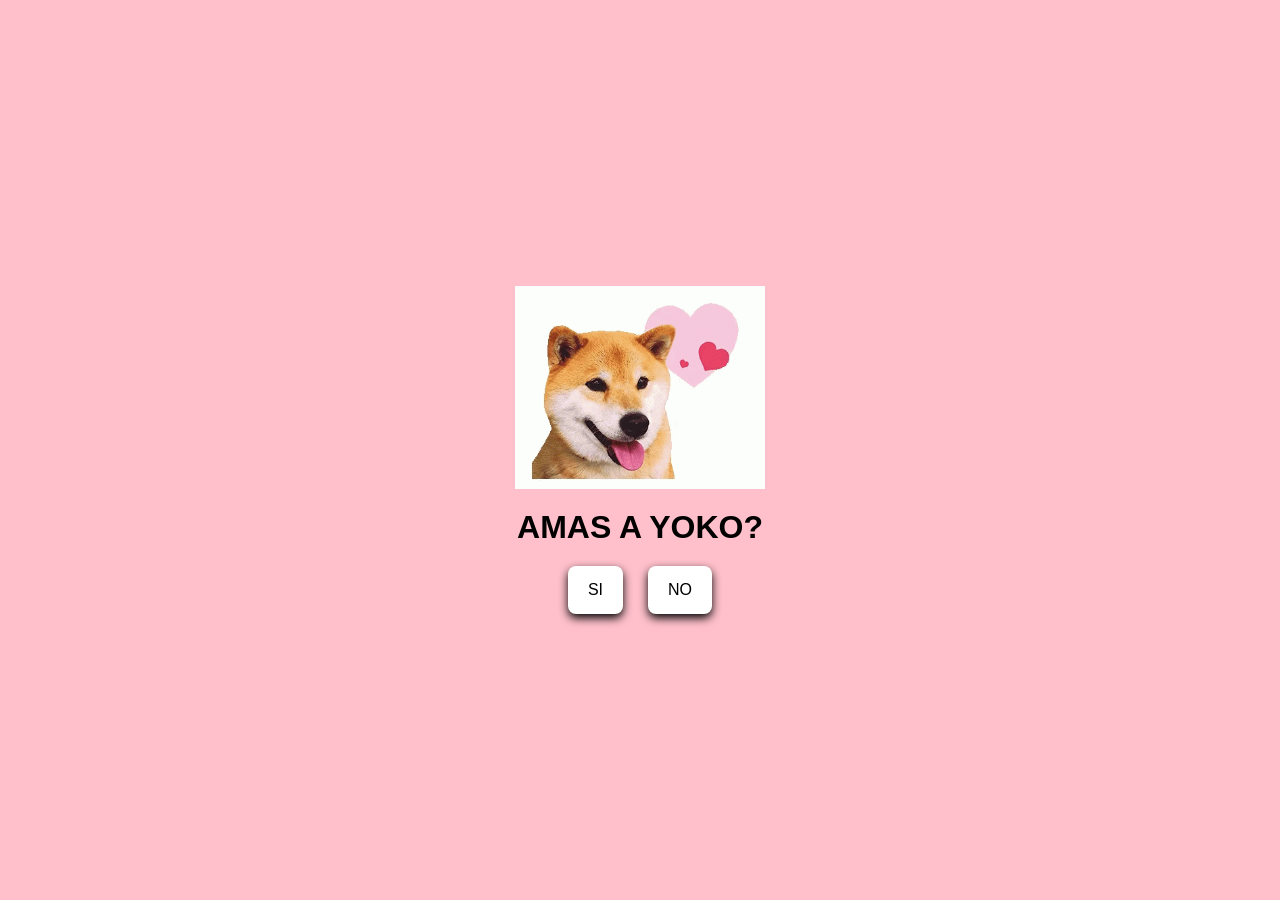
<file: index.html>
<!DOCTYPE html>
<html lang="en">
<head>
    <meta charset="UTF-8">
    <meta name="viewport" content="width=device-width, initial-scale=1.0">
    <link rel="stylesheet" href="css/style.css"
    <title></title>
</head>
<body bgcolor="pink">
    <div class="container">
        <img class="yoko" src="img/shiba love.gif">
        <h1> AMAS A YOKO?</h1>
            <div class="btn">
        <a href="si.html">SI</a>
        <a href="no.html">NO</a>
            </div>
    </div>


    
</body>
</html>
</file>
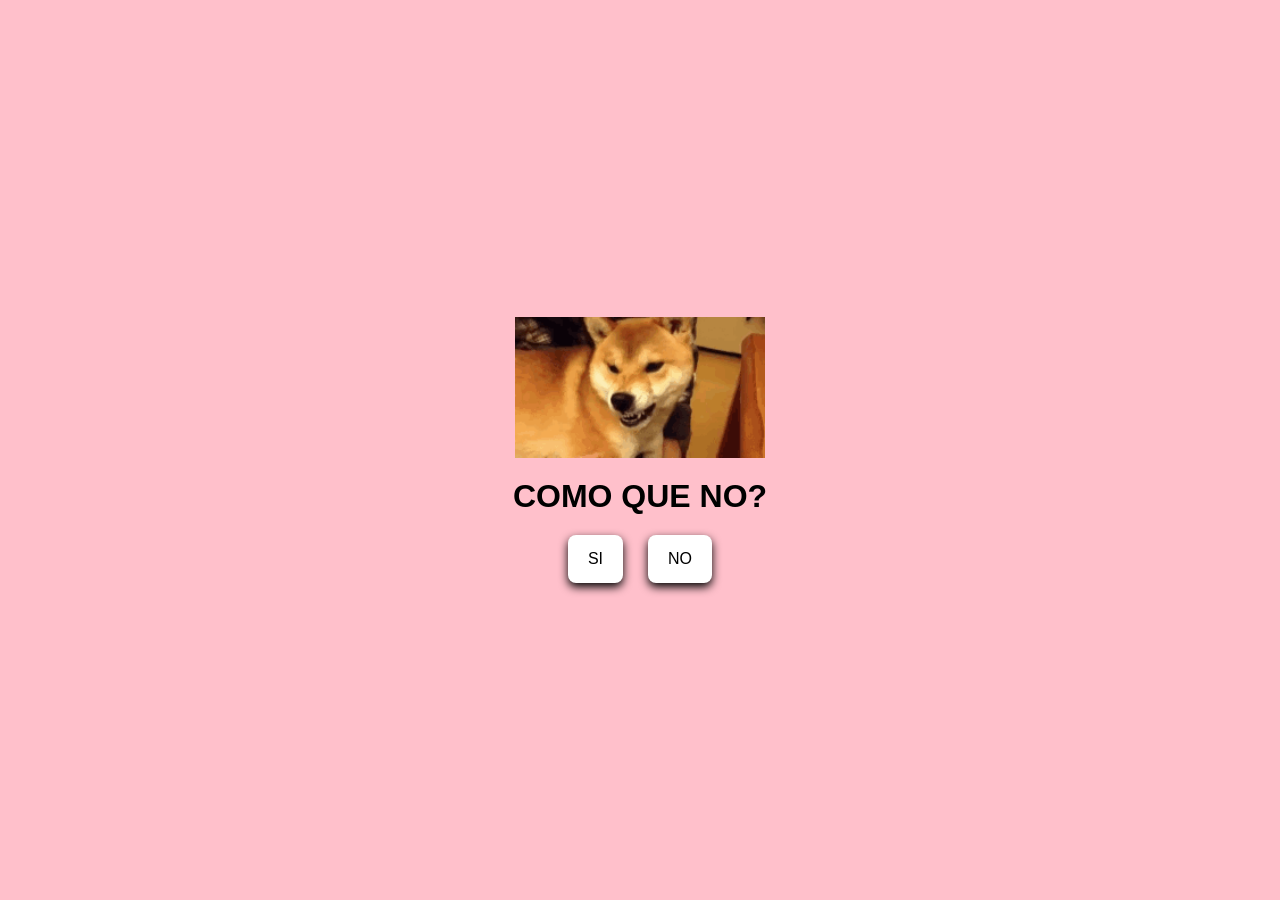
<file: no.html>
<!DOCTYPE html>
<html lang="en">
<head>
    <meta charset="UTF-8">
    <meta name="viewport" content="width=device-width, initial-scale=1.0">
    <link rel="stylesheet" href="css/style.css">
    <title>No?</title>
</head>
<body bgcolor="pink">
    <div class="container2">
        <img class="yoko2" src="img/yokoenojado.gif">
        <h1>COMO QUE NO?</h1>
            <div class="btn">
                <a href="si.html">SI</a>
                <a href="NOO.html">NO</a>
            </div>
    </div>

</body>
</html>
</file>
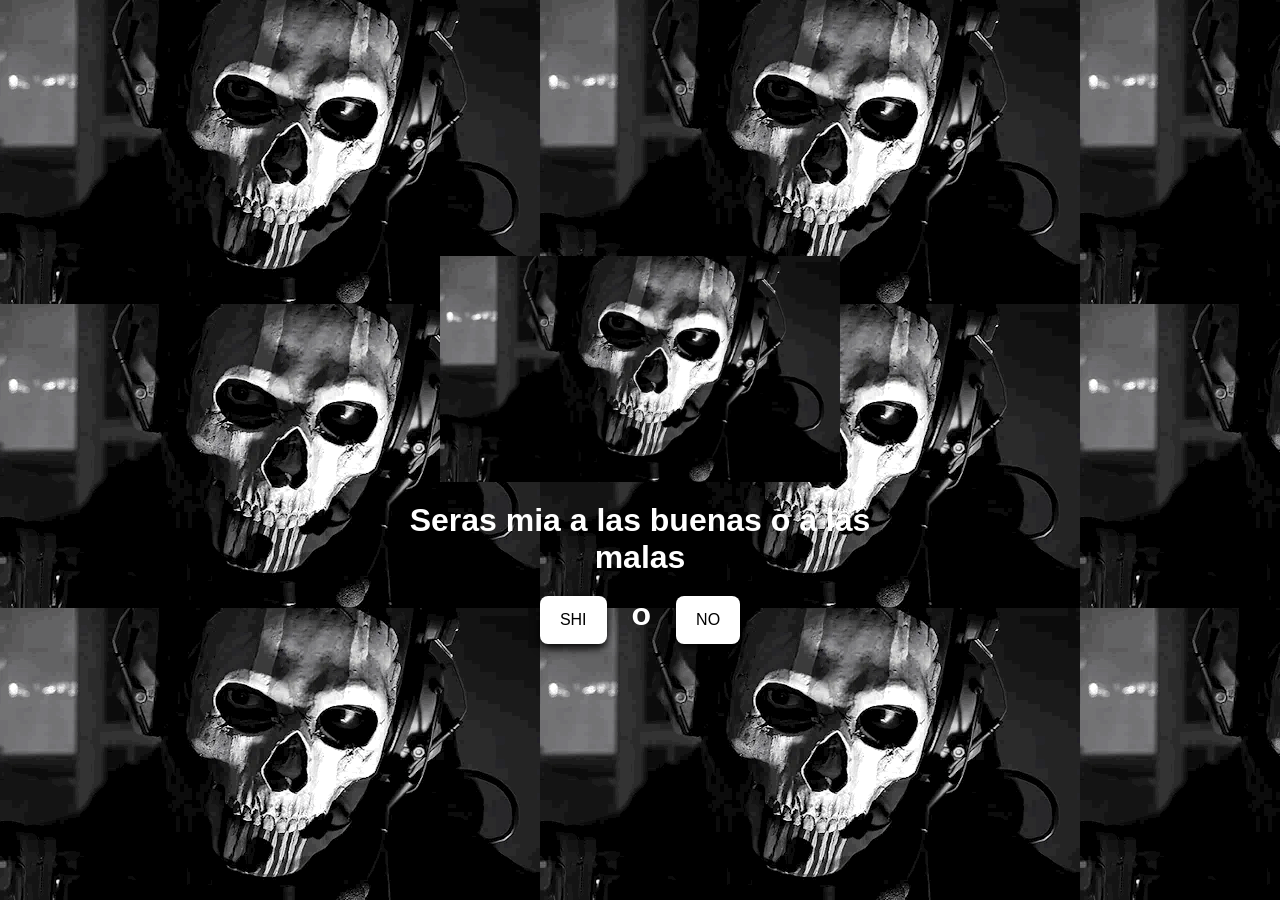
<file: NOO.html>
<!DOCTYPE html>
<html lang="en">
<head>
    <meta charset="UTF-8">
    <meta name="viewport" content="width=device-width, initial-scale=1.0">
    <link rel="stylesheet" href="css/style.css">
    <title>NOO</title>
    <style>
        body {
            background-image: url(img/ghost.gif);
        }
    </style>
</head>
<body >
    <div class="container4">
        <img class="ghost" src="img/ghost.gif">
        <h1>Seras mia a las buenas o a las malas</h1>
            <div class="btn">
                <a href="si.html">SHI</a>
                <h1> o </h1>
                <a href="#" id="random-btn">NO</a>

            </div>
    </div>

    <script src="script.js"></script>
    
</body>
</html>
</file>
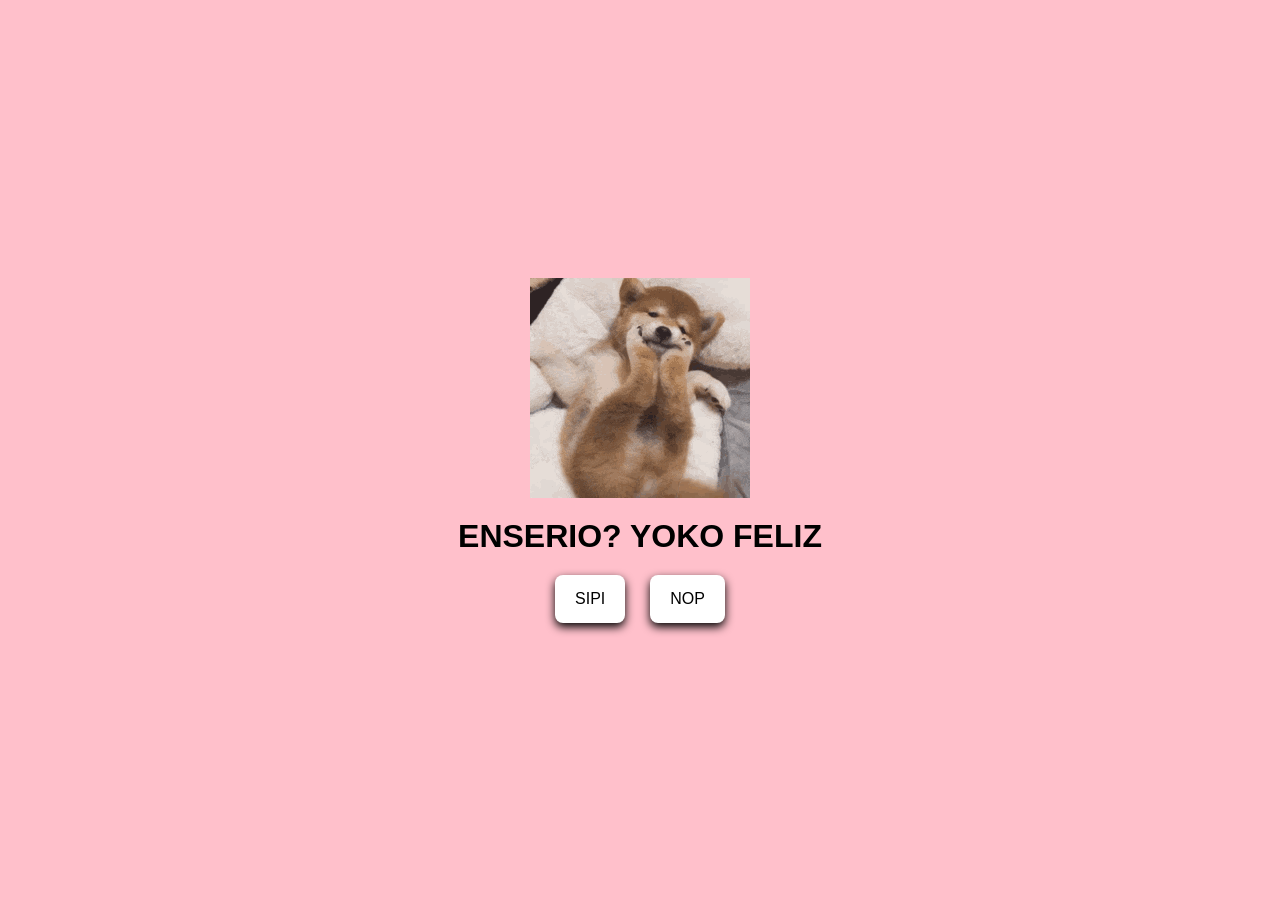
<file: si.html>
<!DOCTYPE html>
<html lang="en">
<head>
    <meta charset="UTF-8">
    <meta name="viewport" content="width=device-width, initial-scale=1.0">
    <link rel="stylesheet" href="css/style.css">
    <title>SIIII</title>
</head>
<body bgcolor="pink">
    <div class="container3">
        <img class="yoko3" src="img/yoko3.gif">
        <h1> ENSERIO? YOKO FELIZ</h1>
            <div class="btn">
                <a href="sipi.html">SIPI</a>
                <a href="NOO.html">NOP</a>
            </div>
    </div>
    
</body>
</html>
</file>
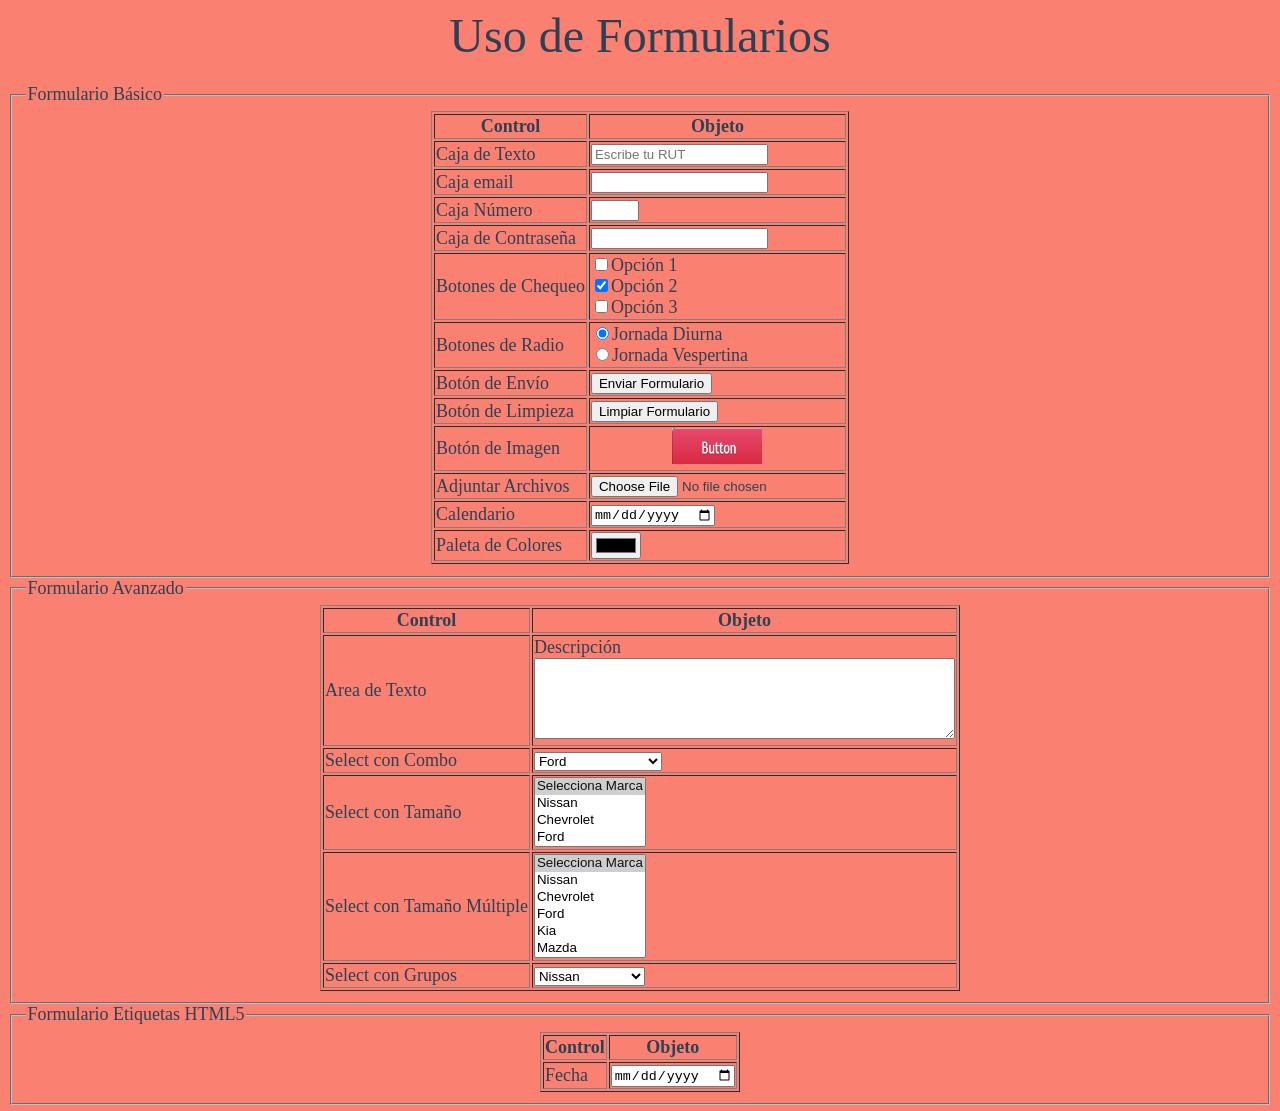
<file: FrontEnd/ejem2.html>
<!DOCTYPE html>
<html>
<head>
	<title>Formularios</title>
	<meta charset="utf-8">
</head>
<body bgcolor="salmon">
	<center>
		<font face="Cooper" color="#2E4053" size="24">Uso de Formularios</font>
		<font face="Calibri" color="#2E4053" size="4">
			<br/><br/>
		<fieldset><legend>Formulario Básico</legend>
			<form action="http://www.inacap.cl">
			<table border="1">
				<tr><th>Control</th><th>Objeto</th></tr>
				<tr><td>Caja de Texto</td><td><input type="text" name="caja1" placeholder="Escribe tu RUT" maxlength="5"/></td></tr>
				<tr><td>Caja email</td><td><input type="email"></td></tr>
				<tr><td>Caja Número</td><td><input type="number" min="9" max="18" step="?"></td></tr>
				<tr><td>Caja de Contraseña</td><td><input type="password" name="pass1" /></td></tr>
				<tr><td>Botones de Chequeo</td><td><input type="checkbox" name="check1" value="Op1" />Opción 1 <br/><input type="checkbox" name="check2" value="Op2" checked="checked" />Opción 2 <br/><input type="checkbox" name="check3" value="Op3" />Opción 3</td></tr>
				<tr><td>Botones de Radio</td><td><input type="radio" name="radio1" value="jd" checked="checked" />Jornada Diurna <br/> <input type="radio" name="radio1" value="jv" />Jornada Vespertina </td></tr>
				<tr><td>Botón de Envío</td><td><input type="submit" name="enviar" value="Enviar Formulario"></td></tr>
				<tr><td>Botón de Limpieza</td><td><input type="reset" name="limpia" value="Limpiar Formulario"></td></tr>
				<tr><td>Botón de Imagen</td><td align="center"><input type="image" name="boton2" src="img/boton.jpg" width="90px" height="36px"></td></tr>
				<tr><td>Adjuntar Archivos</td><td><input type="file" name="adjuntar"></td></tr>	
				<tr><td>Calendario</td><td><input type="date"></td></tr>	
				<tr><td>Paleta de Colores</td><td><input type="color"></td></tr>		
			</table>
			
		</fieldset>
		<fieldset><legend>Formulario Avanzado</legend>
			
		
		<table border="1">
				<tr><th>Control</th><th>Objeto</th></tr>
				<tr><td>Area de Texto</td><td><label for="descripcion">Descripción</label><br/><textarea id="textar" name="desc" cols="50" rows="5"></textarea></td></tr>
				<tr><td>Select con Combo</td><td><select id="sel">
					<option value="a0" >Selecciona Marca</option>
					<option value="a1">Nissan</option>
					<option value="a2">Chevrolet</option>
					<option value="a3" selected="selected">Ford</option>
					<option value="a4">Kia</option>
					<option value="a5">Mazda</option>
				</select></td></tr>
				<tr><td>Select con Tamaño</td><td><select id="sel" size="4">
					<option value="a0" selected="selected">Selecciona Marca</option>
					<option value="a1">Nissan</option>
					<option value="a2">Chevrolet</option>
					<option value="a3">Ford</option>
					<option value="a4">Kia</option>
					<option value="a5">Mazda</option>
				</select></td></tr>
				<tr><td>Select con Tamaño Múltiple</td><td><select id="sel" size="6" multiple="multiple">
					<option value="a0" selected="selected">Selecciona Marca</option>
					<option value="a1">Nissan</option>
					<option value="a2">Chevrolet</option>
					<option value="a3">Ford</option>
					<option value="a4">Kia</option>
					<option value="a5">Mazda</option>
				</select></td></tr>
				<tr><td>Select con Grupos</td><td><select id="sel">
					<optgroup label="Marcas de Vehículos">
						<option value="a1">Nissan</option>
						<option value="a2">Chevrolet</option>
						<option value="a3">Ford</option>
						<option value="a4">Kia</option>
						<option value="a5">Mazda</option>
					</optgroup>
					<optgroup label="Marcas de Instrumentos Musicales">
						<option value="a1">Jackson</option>
						<option value="a2">Fender</option>
						<option value="a3">Gibson</option>
						<option value="a4">Tama</option>
						<option value="a5">Rickenbaker</option>
					</optgroup>
					
				</select></td></tr>
		</table>
		</fieldset>
		<fieldset><legend>Formulario Etiquetas HTML5</legend>
			
		
		<table border="1">
				<tr><th>Control</th><th>Objeto</th></tr>
				<tr><td>Fecha</td><td><input type="date" name="fecha"></td></tr>	

		</table>
		</fieldset>
		</form>
	</center>

</body>
</html>
</file>
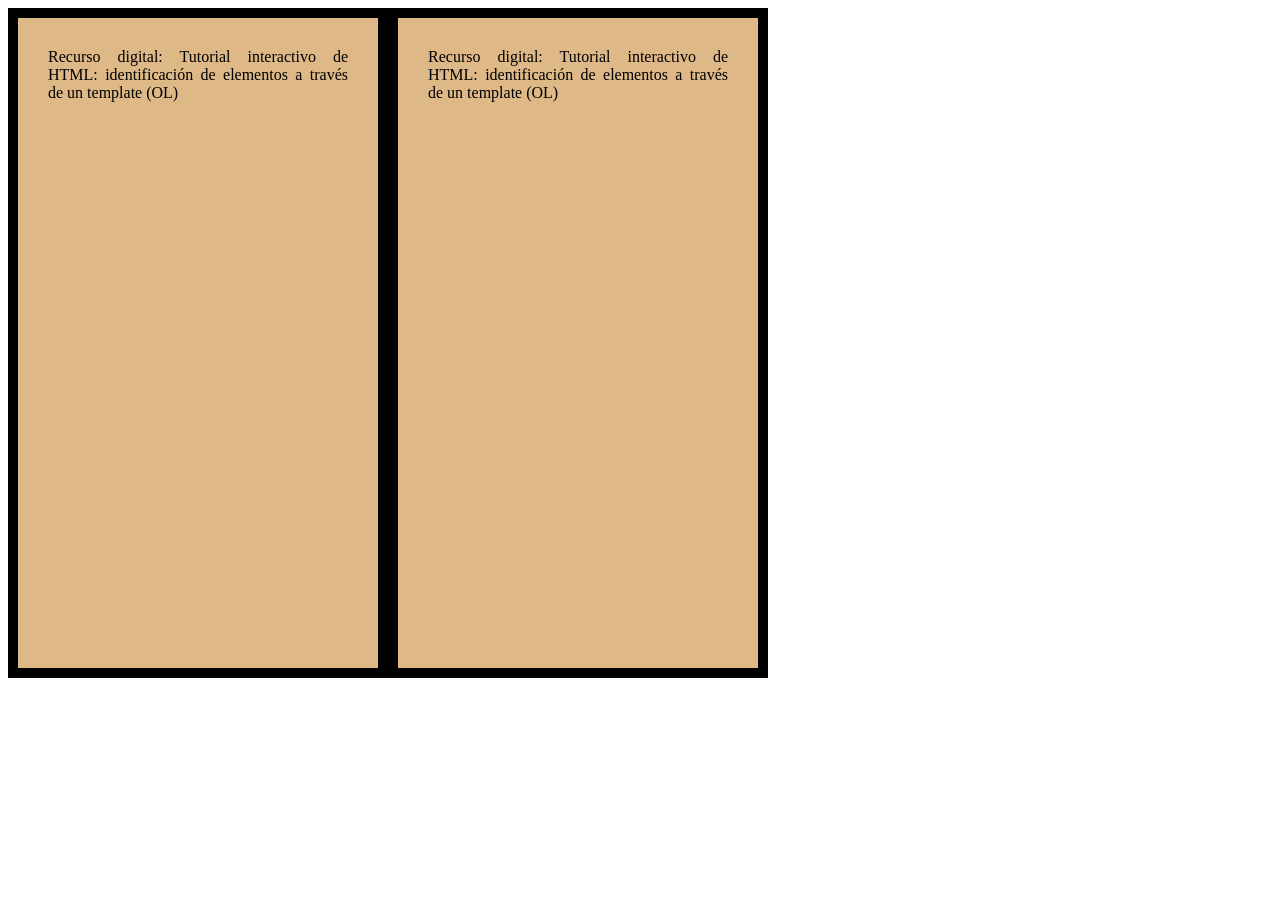
<file: FrontEnd/ejem3.html>
<!DOCTYPE html>
<html lang="en">
<head>
    <meta charset="UTF-8">
    <meta name="viewport" content="width=device-width, initial-scale=1.0">
    <link rel="stylesheet" href="css/style2.css">
    <title>CSS 1</title>
    
</head>
<body>
    <div>
        Recurso digital: Tutorial interactivo de HTML: identificación de elementos a través de un template (OL)
    </div>
    <div>
        Recurso digital: Tutorial interactivo de HTML: identificación de elementos a través de un template (OL)
    </div>
    
</body>
</html>
</file>
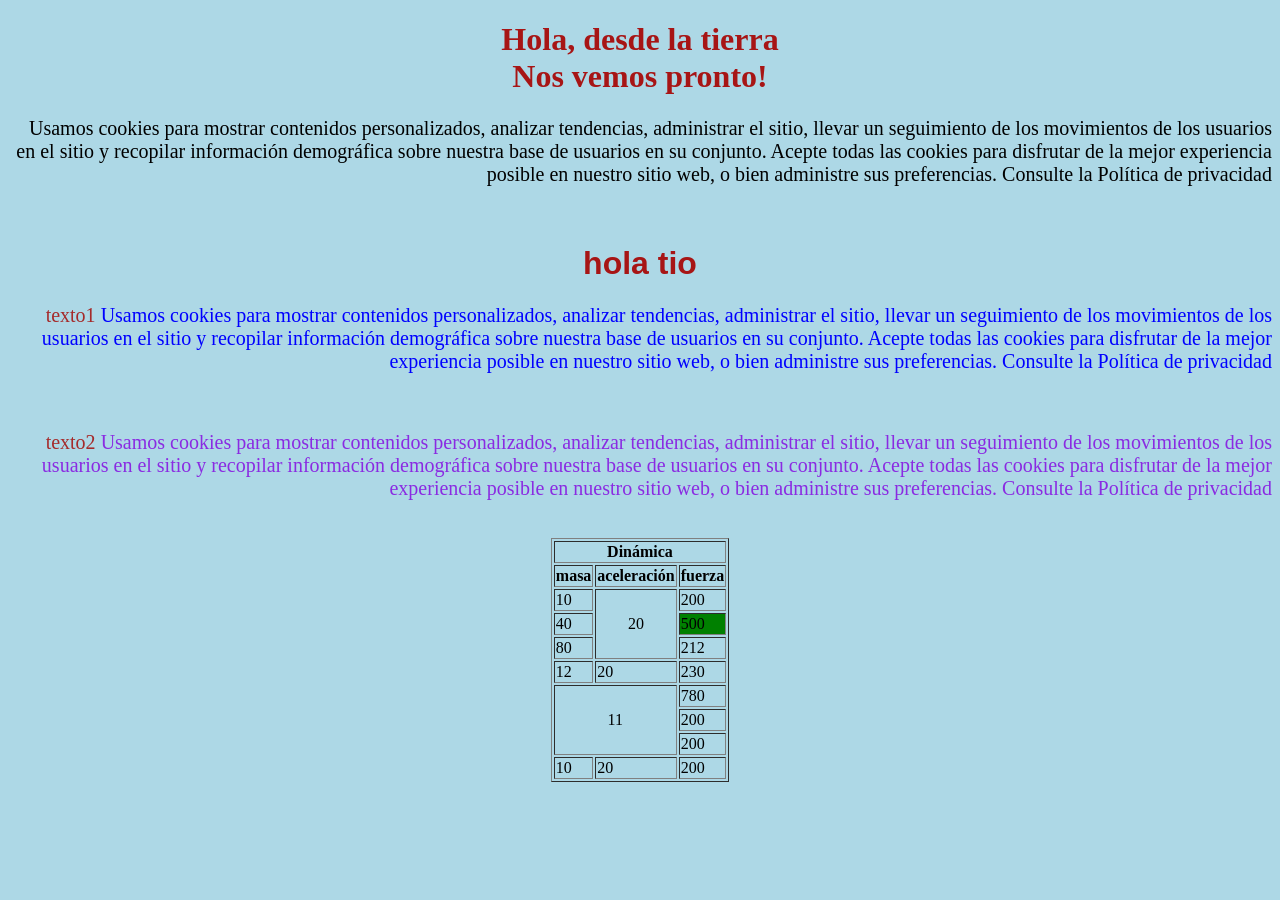
<file: FrontEnd/ejemplo.html>
<!DOCTYPE html>
<html lang="en">
<head>
    <meta charset="UTF-8">
    <meta name="viewport" content="width=Hol, initial-scale=1.0">
    <title>Primera Web</title>
    <link rel="stylesheet" href="css/style.css">
</head>
<body bgcolor="#85C5CC">
    <h1>Hola, desde la tierra<br>Nos vemos pronto!</h1>
</body>
<p align="right" >
    Usamos cookies para mostrar contenidos personalizados, analizar tendencias, administrar el sitio, llevar un seguimiento de los movimientos de los usuarios en el sitio y recopilar información demográfica sobre nuestra base de usuarios en su conjunto. Acepte todas las cookies para disfrutar de la mejor experiencia posible en nuestro sitio web, o bien administre sus preferencias. Consulte la Política de privacidad
</p> <br/>
<parr>
    <h1>hola tio</h1>
</parr>
<p align="right" class="forma1" >
    <span>texto1</span>
    Usamos cookies para mostrar contenidos personalizados, analizar tendencias, administrar el sitio, llevar un seguimiento de los movimientos de los usuarios en el sitio y recopilar información demográfica sobre nuestra base de usuarios en su conjunto. Acepte todas las cookies para disfrutar de la mejor experiencia posible en nuestro sitio web, o bien administre sus preferencias. Consulte la Política de privacidad
</p> <br/>
<p align="right" id="forma2" >
    <span>texto2</span>
    Usamos cookies para mostrar contenidos personalizados, analizar tendencias, administrar el sitio, llevar un seguimiento de los movimientos de los usuarios en el sitio y recopilar información demográfica sobre nuestra base de usuarios en su conjunto. Acepte todas las cookies para disfrutar de la mejor experiencia posible en nuestro sitio web, o bien administre sus preferencias. Consulte la Política de privacidad
</p> <br/>
<center>
    <table border="1">
        <thead>
            <tr>
                <th colspan="3">Dinámica</th>
                
            </tr>
            <tr>
                <th>masa</th>
                <th>aceleración</th>
                <th>fuerza</th>
            </tr>
        </thead>
        <body>
            <tr>
                <td>10</td>
                <td align="center" rowspan="3">20</td>
                <td>200</td>
            </tr>
            <tr>
                <td>40</td>
                
                <td bgcolor="green">500</td>
            </tr>
            <tr>
                <td>80</td>
                
                <td>212</td>
            </tr>
            <tr>
                <td>12</td>
                <td>20</td>
                <td>230</td>
            </tr>
            <tr>
                <td align="center" colspan="2" rowspan="3">11</td>
                
                <td>780</td>
            </tr>
            <tr>
                
                
                <td>200</td>
            </tr>
            <tr>
                
                
                <td>200</td>
            </tr>
            <tr>
                <td>10</td>
                <td>20</td>
                <td>200</td>
            </tr>
    
        </body>

</center>

</table>
</html>
</file>
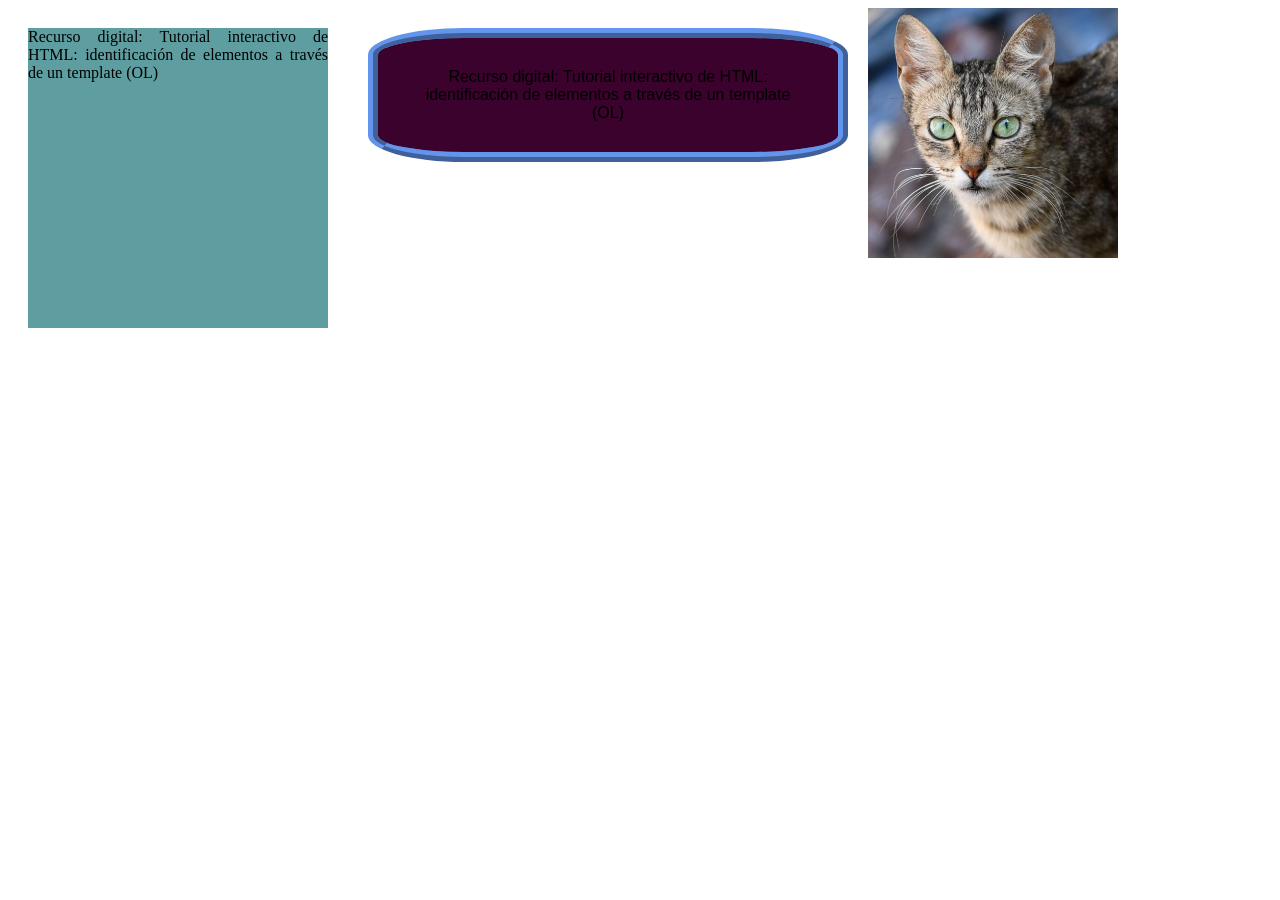
<file: FrontEnd/ejemplo4.html>
<!DOCTYPE html>
<html lang="en">
<head>
    <meta charset="UTF-8">
    <meta name="viewport" content="width=device-width, initial-scale=1.0">
    <link rel="stylesheet" href="css/style3.css">
    <title>CSS 1</title>
    
</head>
<body>
    <div class="form1">
        Recurso digital: Tutorial interactivo de HTML: identificación de elementos a través de un template (OL)
    </div>
    <div class="form2">
        Recurso digital: Tutorial interactivo de HTML: identificación de elementos a través de un template (OL)
    </div>
    <div class="form3">
        <img class="gato" src="img/gato.jpg" alt="gato">
    </div>
</body>
</html>
</file>
<file: css/style.css>
.yoko{
    width: 250px;
}
.yoko2{
    width: 250px;
}
.ghost{
    width: 400px;
}

.yoko4{
    width: 300px;
}
.corazones{
    width: 100%;
    position: fixed;
}

*{
    margin: 0;
    padding: 0; /*es el espacio interno de un elemento: https://lh4.googleusercontent.com/-1Piq3Ia65ws/UjHz7CeKS1I/AAAAAAAAAS0/rdDu26tLuho/s406/CU01028D_1.png*/
    box-sizing: border-box; /*define que tamaño debe tener la box con border-box, y no crece al agregar elementos: https://miro.medium.com/v2/1*08DnApeCVZ9QwaxgOrzGkA.jpeg*/
    font-family: sans-serif;
}
body{
    position: relative;
    min-height: 100vh; /*altura minima que puede crecer*/
    display: flex; /* activa el flexbox para los hijos*/
    justify-content: center; /*mueve los elementos en el eje horizontal*/
    align-items: center; /*mueve los elementos en el eje vertical*/
}

.container{
    display: flex;
    flex-direction: column;
    text-align: center;
    align-items: center;
    gap: 20px;
    max-width: 500px;
    margin: 20px;
}

.container .btn{
    display: flex;
    gap: 25px;
}

.container2{
    max-width: 500px; /* Limita el ancho max del contenedor*/
    margin: 20px; /*espacio por fuera del contenedor*/
    display:flex; /* activa el flexbox para los hijos*/
    flex-direction: column; /* cambia direccion a vertical (uno debajo de otro)*/
    text-align: center; /*centra el texto*/
    align-items: center; /*centra los elementos vertical*/
    gap: 20px; /*espacio entre los hijos (como margen automatico entre ellos*/
}

.container2 .btn{
    display: flex;
    gap: 25px;
}

.container3{
    max-width: 500px;
    margin: 20px;
    display:flex;
    flex-direction: column;
    text-align: center;
    justify-content: center;
    align-items: center;
    gap: 20px;
}
.container3 .btn{
    display: flex;
    gap: 25px;
}

.container4{
    max-width: 500px;
    margin: 20px;
    display: flex;
    flex-direction: column;
    text-align: center;
    justify-content: center;
    align-items: center;
    gap: 20px;
    text-decoration: none;
    color: white;
}

.container4 .btn{
    display: flex;
    gap: 25px;

}

.container5 {
    max-width: 500px;
    width: 100%;
    margin: 20px;
    gap: 20px;
    display: flex;
    flex-direction: column;
    text-align: center;
    align-items: center;
    justify-content: center;
    flex-wrap: wrap;
}

.btn a { /* al usar "a" toma los botones de forma independiente afectando solo los links dentro*/
    text-decoration: none;
    color: black;
    background-color: white;
    padding: 15px 20px; /*con 2 valores se define el espacio interno de: arriba/abajo, y izquierda/derecha*/
    border-radius: 8px; /*hace las esquinas de la caja*/
    box-shadow: 0px 4px 10px; /*agrega sombra a los elementos, 0px->movimiento horizontal, 4px->movimiento vertical, 10px->desenfoque(blur)*/
}

.box {
    opacity: 0;
    transform: scale(0);
    animation: agrandar 1s ease forwards;
    animation-delay: 1s;
}

@keyframes agrandar{
    to{
        opacity: 1;
        transform: scale(1);
        
    }
}
</file>
<file: FrontEnd/css/style2.css>
div {
    width: 300px;
    height: 600px;
    background-color: burlywood;
    padding: 30px;
    padding-bottom: 20px;
    border: 10px solid black;
    text-align: justify;
    float: left;
}
</file>
<file: FrontEnd/css/style.css>
body {
    background-color: lightblue;
}
  
h1 {
    color: rgb(167, 21, 21);
    text-align: center;
    font-size: xx-large
}
  
p{
    font-family: verdana;
    font-size: 20px;
}

.forma1{
    font-family: verdana;
    font-size: 20px;
    color: blue;
}

#forma2{
    font-family: verdana;
    font-size: 20px;
    color: blueviolet;
}


p span{
    color: brown;
}

parr{
    font-family:Impact, Haettenschweiler, 'Arial Narrow Bold', sans-serif;
    font-size: 20px;
}
</file>
<file: FrontEnd/css/style3.css>
.form1{
    width: 300px;
    height: 300px;
    background-color: cadetblue;
    margin: 20px;
    text-align: justify;
    float:left;
}

.form2{
    width: 400px;
    height: 400;
    background-color: rgb(59, 2,45);
    padding: 30px;
    border: 10px ridge cornflowerblue;
    border-radius: 20%;
    margin: 20px;
    text-align: center;
    font-family: Verdana, Geneva, Tahoma, sans-serif;
    float: left;
}
.gato{
    width: 250px;
}
</file>
